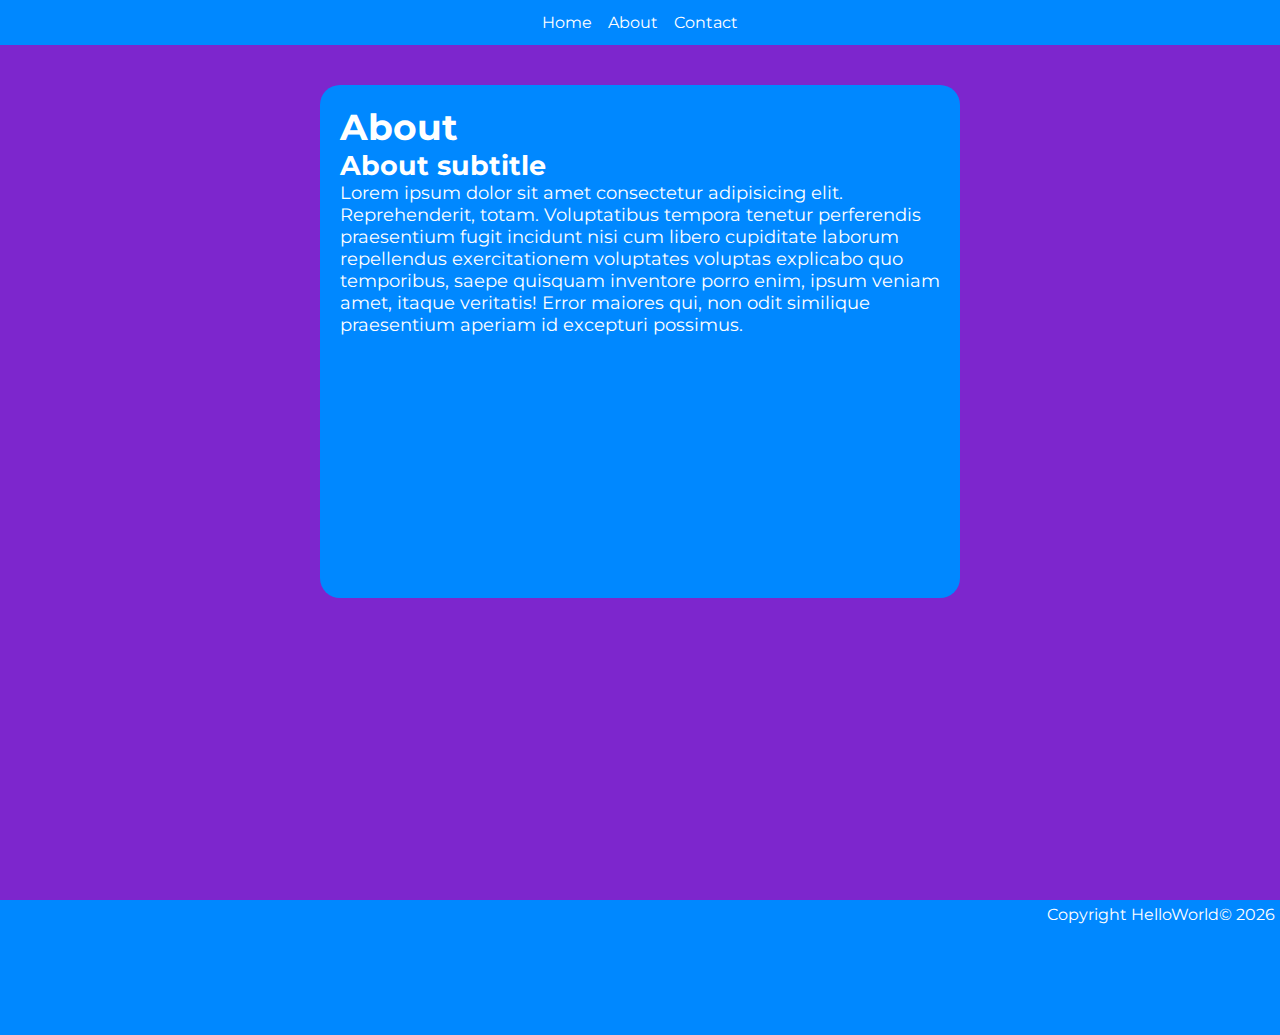
<file: about.html>
<!DOCTYPE html>
<html lang="en">

<head>
    <meta charset="UTF-8">
    <meta http-equiv="X-UA-Compatible" content="IE=edge">
    <meta name="viewport" content="width=device-width, initial-scale=1.0">
    <title>Hello World</title>
    <link rel="stylesheet" href="style.css">
</head>

<body>
    <nav>
        <ul>
            <li><a href="index.html">Home</a></li>
            <li><a href="about.html">About</a></li>
            <li><a href="contact.html">Contact</a></li>
        </ul>
    </nav>
    <main>
        <section class="about">
            <div class="text">
                <h1>About</h1>
                <h2>About subtitle</h2>
                <p>Lorem ipsum dolor sit amet consectetur adipisicing elit. Reprehenderit, totam. Voluptatibus tempora
                    tenetur perferendis
                    praesentium fugit incidunt nisi cum libero cupiditate laborum repellendus exercitationem voluptates
                    voluptas explicabo
                    quo temporibus, saepe quisquam inventore porro enim,
                    ipsum veniam amet, itaque veritatis! Error maiores qui, non odit similique praesentium aperiam id
                    excepturi possimus.</p>
            </div>
        </section>
    </main>
    <footer>
        <p style="padding: 5px;">Copyright HelloWorld&copy
            <script>
                document.write(new Date().getFullYear())
            </script>
        </p>
    </footer>
</body>

</html>
</file>
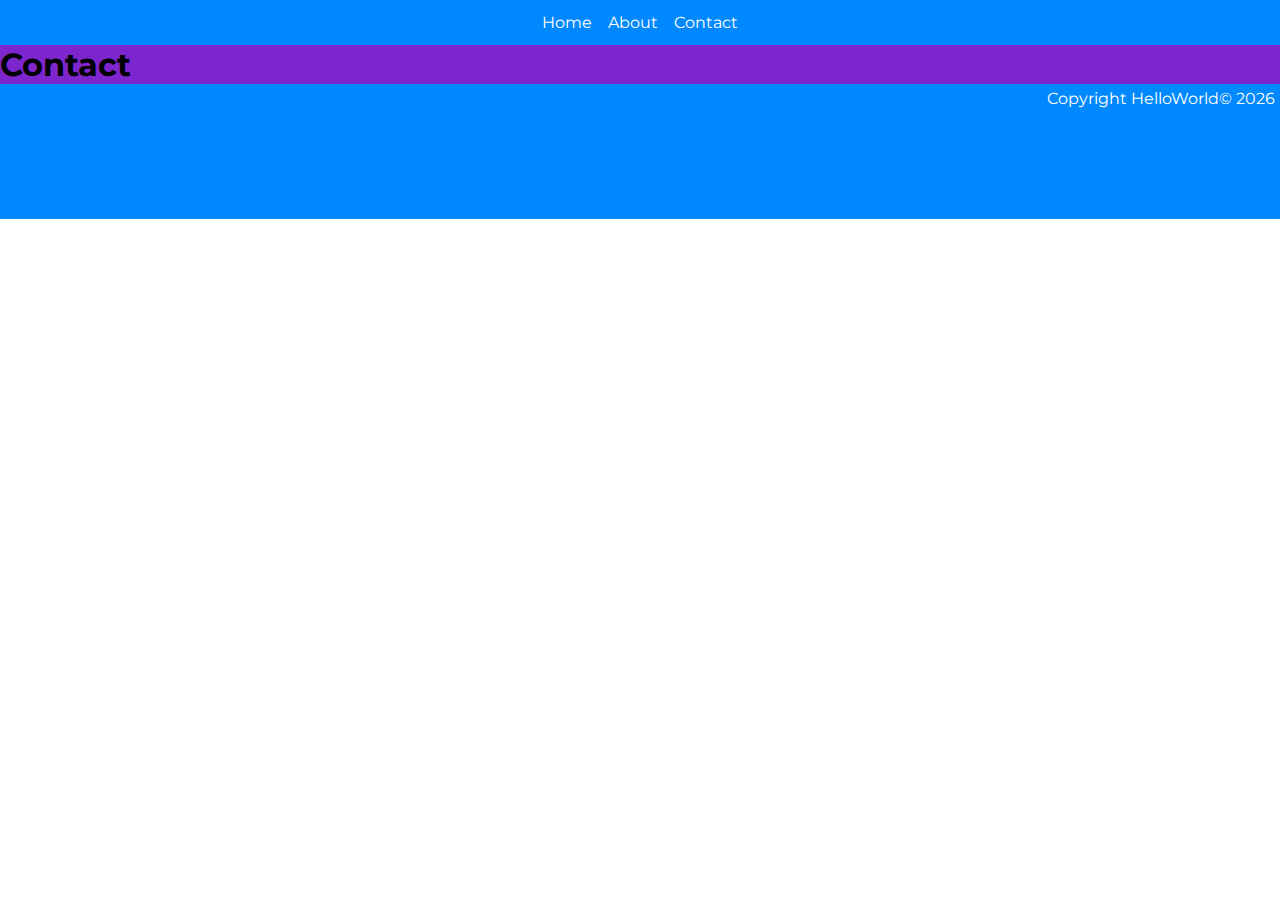
<file: contact.html>
<!DOCTYPE html>
<html lang="en">
<head>
    <meta charset="UTF-8">
    <meta http-equiv="X-UA-Compatible" content="IE=edge">
    <meta name="viewport" content="width=device-width, initial-scale=1.0">
    <title>Hello World</title>
    <link rel="stylesheet" href="style.css">
</head>
<body>
    <nav>
        <ul>
            <li><a href="index.html">Home</a></li>
            <li><a href="about.html">About</a></li>
            <li><a href="contact.html">Contact</a></li>
        </ul>
    </nav>
    <main>
        <section>
            <h1>Contact</h1>
        </section>
    </main>
    <footer>
        <p style="padding: 5px;">Copyright HelloWorld&copy
        <script>
            document.write(new Date().getFullYear())
        </script>
        </p>
    </footer>
</body>

</html>
</file>
<file: style.css>
@import url("https://fonts.googleapis.com/css2?family=Montserrat:wght@200;300;400;500;600;700&display=swap");
* {
  margin: 0;
  padding: 0;
  -webkit-box-sizing: border-box;
          box-sizing: border-box;
  font-family: 'Montserrat', sans-serif;
  scroll-behavior: smooth;
  scrollbar-color: #0088ff #7D26CD;
}

nav {
  display: -webkit-box;
  display: -ms-flexbox;
  display: flex;
  -webkit-box-pack: center;
      -ms-flex-pack: center;
          justify-content: center;
  height: 5vh;
  background-color: #0088ff;
}

nav ul {
  list-style: none;
  display: -webkit-box;
  display: -ms-flexbox;
  display: flex;
  -webkit-box-pack: center;
      -ms-flex-pack: center;
          justify-content: center;
}

nav ul li {
  display: -webkit-box;
  display: -ms-flexbox;
  display: flex;
  -webkit-box-align: center;
      -ms-flex-align: center;
          align-items: center;
}

nav a {
  text-decoration: none;
  color: #fff;
  padding: 8px;
  -webkit-transition: .2s .1s;
  transition: .2s .1s;
}

nav a:hover {
  border-bottom: 2px solid #fff;
}

main {
  background-color: #7D26CD;
}

footer {
  background-color: #0088ff;
  height: 15vh;
  text-align: end;
  color: #fff;
}

footer .social ul {
  list-style: none;
  display: -webkit-box;
  display: -ms-flexbox;
  display: flex;
  -webkit-box-pack: start;
      -ms-flex-pack: start;
          justify-content: flex-start;
  -webkit-box-align: center;
      -ms-flex-align: center;
          align-items: center;
}

footer .social ul li {
  margin-left: 2px;
}

footer .social ul li a {
  padding: 20px;
}

footer .social ul li object {
  padding: 14px;
  width: 90px;
  height: 60px;
  -webkit-transition: .4s;
  transition: .4s;
  -webkit-filter: invert(1);
          filter: invert(1);
  cursor: pointer;
}

footer .social ul li object:hover {
  -webkit-transform: scaleY(10px);
          transform: scaleY(10px);
}

.wave {
  position: absolute;
  width: 100%;
  bottom: 0;
}

.landing {
  height: 95vh;
}

.landing .wrapper {
  display: -webkit-box;
  display: -ms-flexbox;
  display: flex;
  -webkit-box-pack: center;
      -ms-flex-pack: center;
          justify-content: center;
  -webkit-box-align: center;
      -ms-flex-align: center;
          align-items: center;
  -webkit-box-orient: vertical;
  -webkit-box-direction: normal;
      -ms-flex-direction: column;
          flex-direction: column;
}

.landing .wrapper h1 {
  text-align: center;
  margin-top: 10vh;
  color: #fff;
  font-size: 5rem;
}

.landing .wrapper button {
  padding: 20px;
  width: 200px;
  border-radius: 40px;
  border: none;
  color: #7D26CD;
  font-weight: 600;
  font-size: 1.3rem;
  margin-top: 10vh;
  cursor: pointer;
  -webkit-transition: .5s .2s;
  transition: .5s .2s;
}

.landing .wrapper button:hover {
  color: #0088ff;
  letter-spacing: 2px;
}

.landing .svg-wrapper {
  height: 250px;
  width: 250px;
}

.info {
  margin-top: -1px;
  height: 110vh;
}

.info .wrapper {
  width: 90vw;
  margin: auto;
  display: -webkit-box;
  display: -ms-flexbox;
  display: flex;
}

.info .wrapper .info-left {
  color: #fff;
  text-align: justify;
  text-justify: inter-character;
  max-height: 400px;
  padding: 20px;
}

.info .wrapper .info-left h2, .info .wrapper .info-left h3 {
  text-align: center;
  margin-bottom: 10px;
}

.info .wrapper .info-middle {
  color: #fff;
  text-align: justify;
  text-justify: inter-character;
  max-height: 400px;
  padding: 20px;
}

.info .wrapper .info-middle h2, .info .wrapper .info-middle h3 {
  text-align: center;
  margin-bottom: 10px;
}

.info .wrapper .info-right {
  color: #fff;
  text-align: justify;
  text-justify: inter-character;
  max-height: 400px;
  padding: 20px;
}

.info .wrapper .info-right h2, .info .wrapper .info-right h3 {
  text-align: center;
  margin-bottom: 10px;
}

.info .svg-wrapper {
  display: -webkit-box;
  display: -ms-flexbox;
  display: flex;
  height: 350px;
  width: 350px;
}

@media screen and (max-width: 868px) {
  .landing .wrapper h1 {
    font-size: 3rem;
  }
  .svg-wrapper {
    height: 150px;
    width: 150px;
  }
  .info {
    height: 200vh;
  }
  .info .wrapper {
    -webkit-box-orient: vertical;
    -webkit-box-direction: normal;
        -ms-flex-direction: column;
            flex-direction: column;
  }
  .info .wrapper div:nth-child(n+2) {
    margin-top: 10px;
  }
}

.about {
  height: 95vh;
  display: -webkit-box;
  display: -ms-flexbox;
  display: flex;
  -webkit-box-pack: center;
      -ms-flex-pack: center;
          justify-content: center;
}

.about .text {
  padding: 20px;
  color: #fff;
  font-size: 18px;
  width: 50%;
  background-color: #0088ff;
  height: 60%;
  border-radius: 20px;
  margin-top: 40px;
}
/*# sourceMappingURL=style.css.map */
</file>
